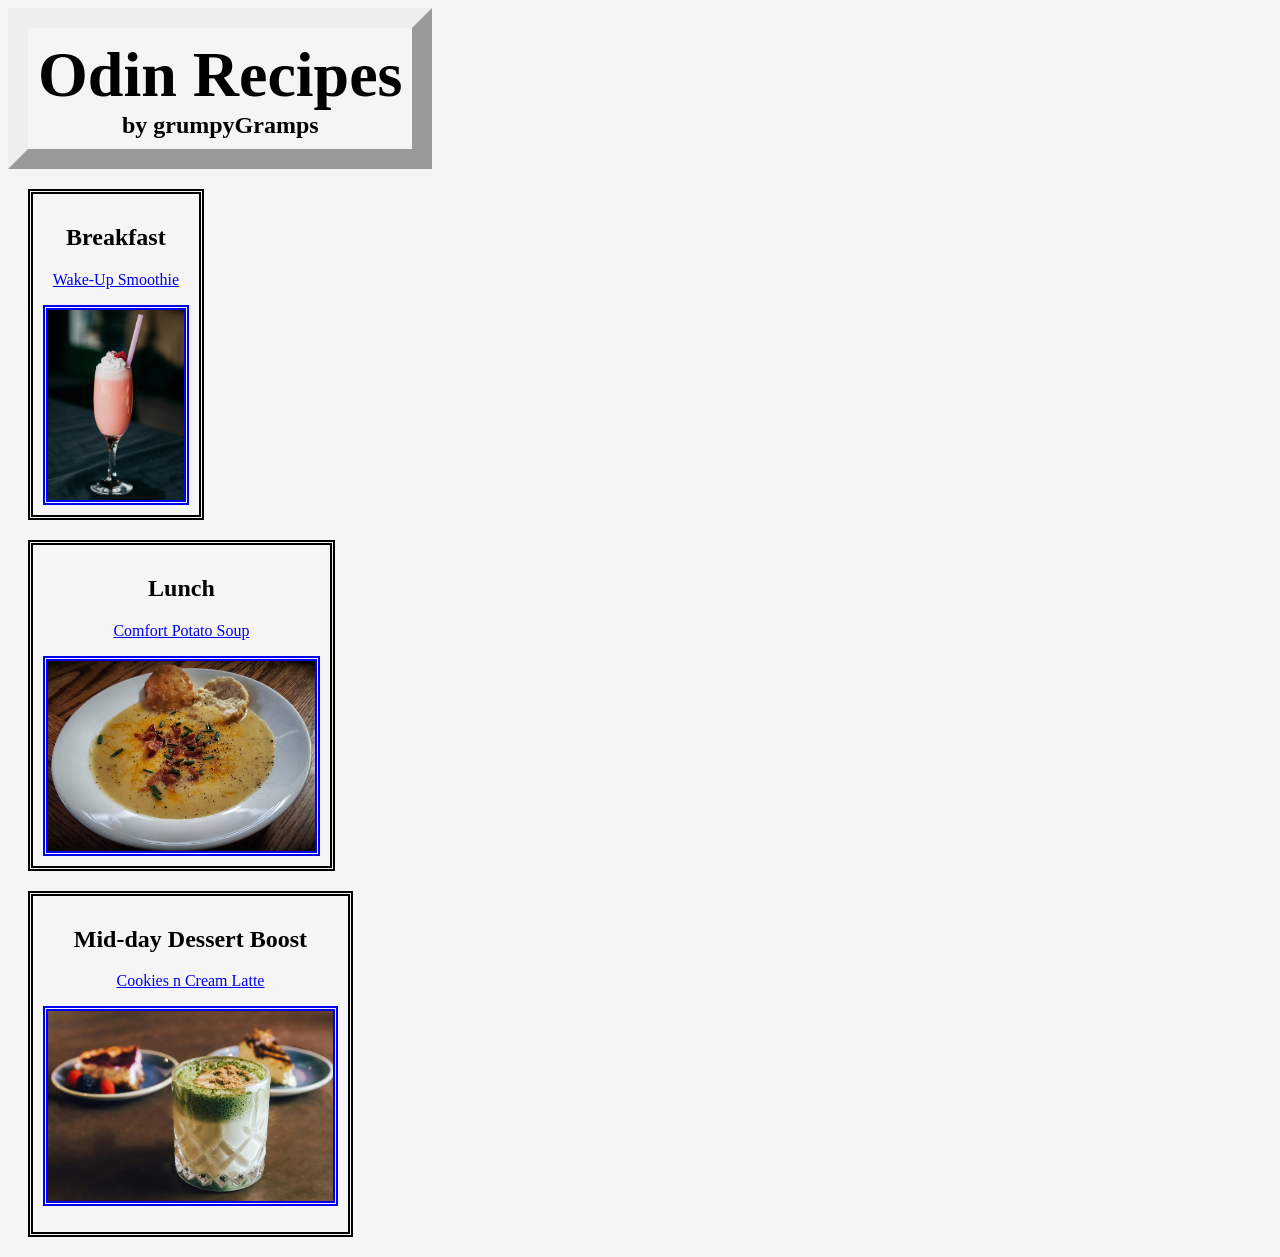
<file: index.html>
<!DOCTYPE html>
<html lang="en">
<head>
    <link rel="stylesheet" href="styles.css">
    <meta charset="UTF-8">
    <meta name="viewport" content="width=device-width, initial-scale=1.0">
    <title>grumpyGramps Odin Recipes</title>
</head>
<body>
    <div class="header">
        <h1 class="page-title">Odin Recipes</h1>
        <h1 class="author">by grumpyGramps</h1>
    </div>

    <div class="breakfast">
        <p><h2>Breakfast</h2></p>
        <p><a href="recipes/smoothie.html">Wake-Up Smoothie</a></p>
        <a href="recipes/smoothie.html"><img src="img/smoothie.jpg" alt="Strawberry smoothie with whipped cream on top"
        height="200"></a>
    </div>

    <div class="lunch">
        <p><h2>Lunch</h2></p>
        <p><a href="recipes/ps.html">Comfort Potato Soup</a></p>
        <a href="recipes/ps.html"><img src="img/ps.jpg" alt="Bowl of cheesy potato soup with bacon and chives on top"
        height="200"></a>
    </div>

    <div class="mid-day">
        <p><h2>Mid-day Dessert Boost</h2></p>
        <p><a href="recipes/cnc-latte.html">Cookies n Cream Latte</a></p>
        <a href="recipes/cnc-latte.html"><p><img src="img/frap.jpg" alt="Cookies n Cream Matcha Latte"
        height="200"></p></a>
    </div>
</body>
</html>
</file>
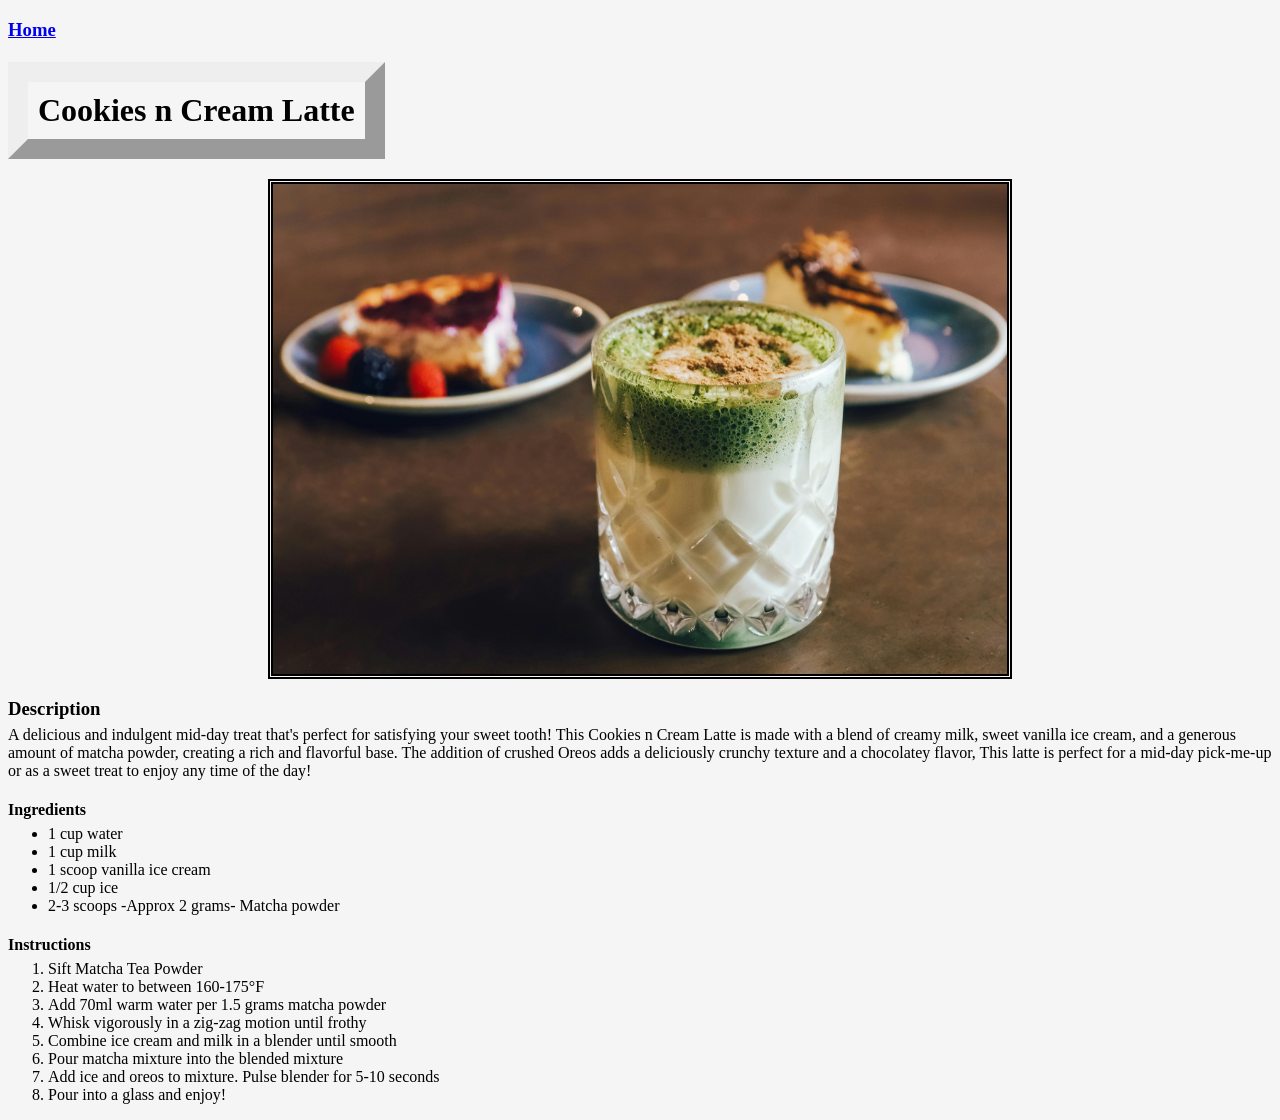
<file: recipes/cnc-latte.html>
<!DOCTYPE html>
<html lang="en">
<head>
    <link rel="stylesheet" href="../styles.css">
    <meta charset="UTF-8">
    <meta name="viewport" content="width=device-width, initial-scale=1.0">
    <title>Cookies n Cream Latte</title>
</head>
<body>
    <a href="../index.html"><h3>Home</h3></a>
    <h1 class="header">Cookies n Cream Latte</h1>
    <img src="../img/frap.jpg" alt="Cookies n Cream Matcha Latte"
        height="500">
    <h3 class="subhead">Description</h3>
    <p>A delicious and indulgent mid-day treat that's perfect for satisfying your sweet tooth!
    This Cookies n Cream Latte is made with a blend of creamy milk, sweet vanilla ice cream, and a generous amount of matcha powder, 
    creating a rich and flavorful base.  The addition of crushed Oreos adds a deliciously crunchy texture and a chocolatey flavor, 
    This latte is perfect for a mid-day pick-me-up or as a sweet treat to enjoy any time of the day!
    </p>
    <h4 class="subhead">Ingredients</h4>
    <ul>
        <li>1 cup water</li>
        <li>1 cup milk</li>
        <li>1 scoop vanilla ice cream</li>
        <li>1/2 cup ice</li>
        <li>2-3 scoops -Approx 2 grams- Matcha powder</li>
    </ul>
    <h4 class="subhead">Instructions</h4>
    <ol>
        <li>Sift Matcha Tea Powder</li>
        <li>Heat water to between 160-175°F</li>
        <li>Add 70ml warm water per 1.5 grams matcha powder</li>
        <li>Whisk vigorously in a zig-zag motion until frothy</li>
        <li>Combine ice cream and milk in a blender until smooth</li>
        <li>Pour matcha mixture into the blended mixture</li>
        <li>Add ice and oreos to mixture.  Pulse blender for 5-10 seconds</li>
        <li>Pour into a glass and enjoy!</li>
    </ol>

    
</body>
</html>
</file>
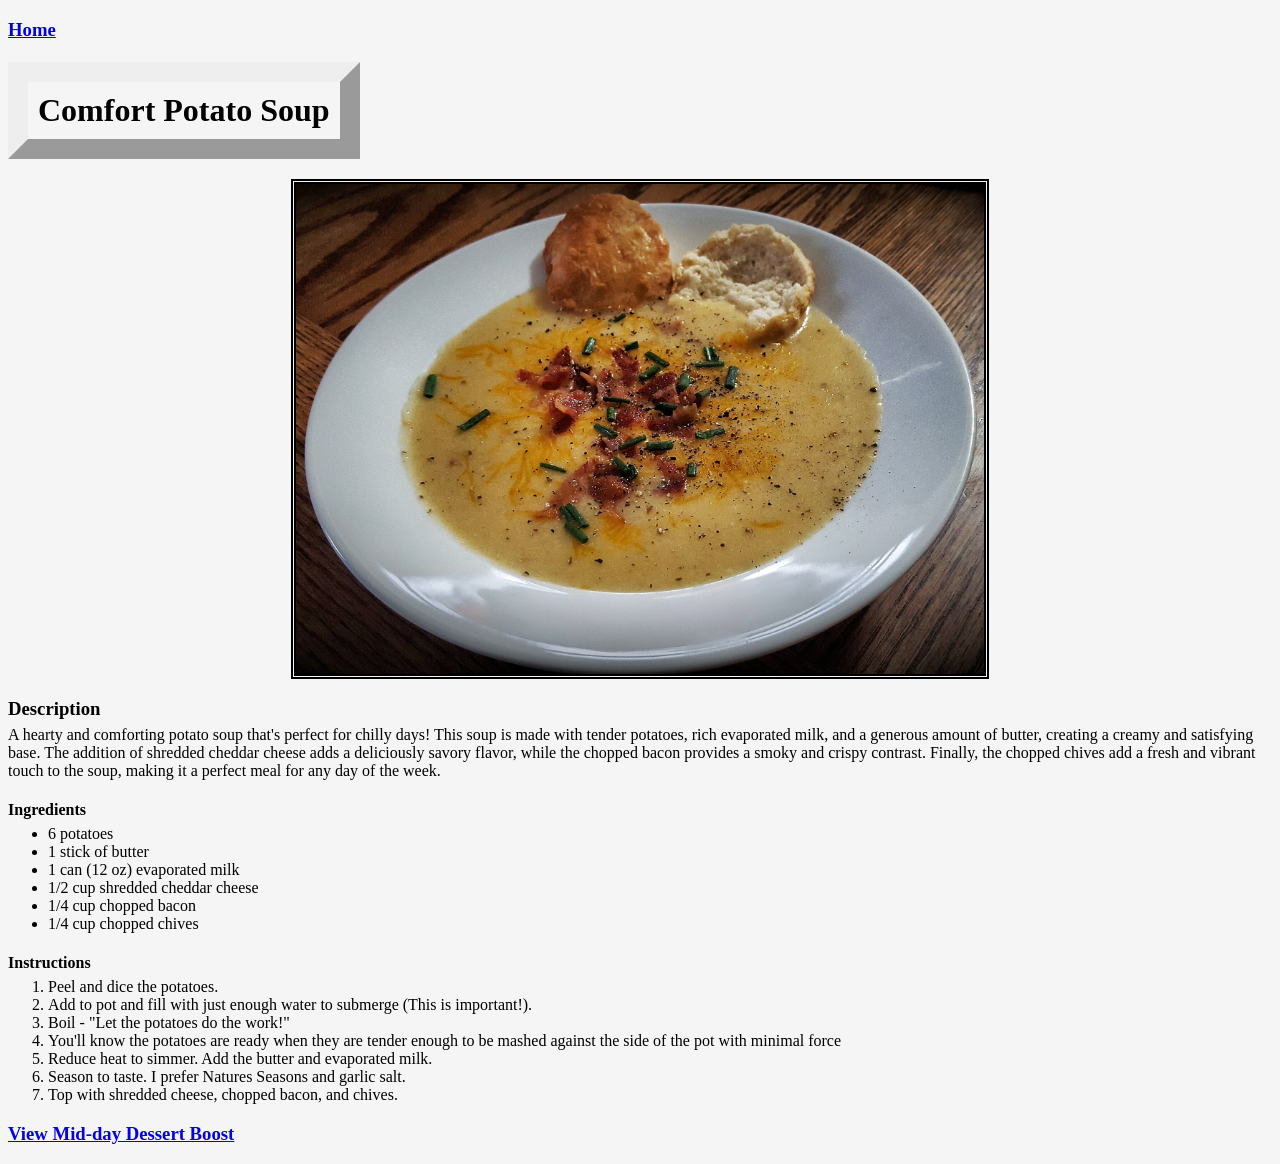
<file: recipes/ps.html>
<!DOCTYPE html>
<html lang="en">
<head>
    <link rel="stylesheet" href="../styles.css">
    <meta charset="UTF-8">
    <meta name="viewport" content="width=
    , initial-scale=1.0">
    <title>Comfort Potato Soup</title>
</head>

<body>
    <a href="../index.html"><h3>Home</h3></a>
    <h1 class="header">Comfort Potato Soup</h1>
    <img src="../img/ps.jpg" alt="Bowl of cheesy potato soup with bacon and chives on top"
        height="500">
    <h3 class="subhead">Description</h3>
    <p>A hearty and comforting potato soup that's perfect for chilly days!
    This soup is made with tender potatoes, rich evaporated milk, and a generous amount of butter, 
    creating a creamy and satisfying base.  The addition of shredded cheddar cheese adds a deliciously savory flavor, 
    while the chopped bacon provides a smoky and crispy contrast.  Finally, the chopped chives add a fresh and vibrant touch to the soup, making it a perfect meal for any day of the week.
    <h4 class="subhead">Ingredients</h4>
        <ul>
            <li>6 potatoes</li>
            <li>1 stick of butter</li>
            <li>1 can (12 oz) evaporated milk</li>
            <li>1/2 cup shredded cheddar cheese</li>
            <li>1/4 cup chopped bacon</li>
            <li>1/4 cup chopped chives</li>
        </ul>
    <h4 class="subhead">Instructions</h4>
        <ol>
            <li>Peel and dice the potatoes.</li>
            <li>Add to pot and fill with just enough water to submerge (This is important!).</li>
            <li>Boil - "Let the potatoes do the work!"</li>
            <li>You'll know the potatoes are ready when they are tender enough to be mashed against the side of the pot with minimal force</li>
            <li>Reduce heat to simmer.  Add the butter and evaporated milk.</li>
            <li>Season to taste.  I prefer Natures Seasons and garlic salt.</li>
            <li>Top with shredded cheese, chopped bacon, and chives.</li>
        </ol>
    <a href="../recipes/cnc-latte.html"><h3>View Mid-day Dessert Boost</h3></a>
</body>
</html>
</file>
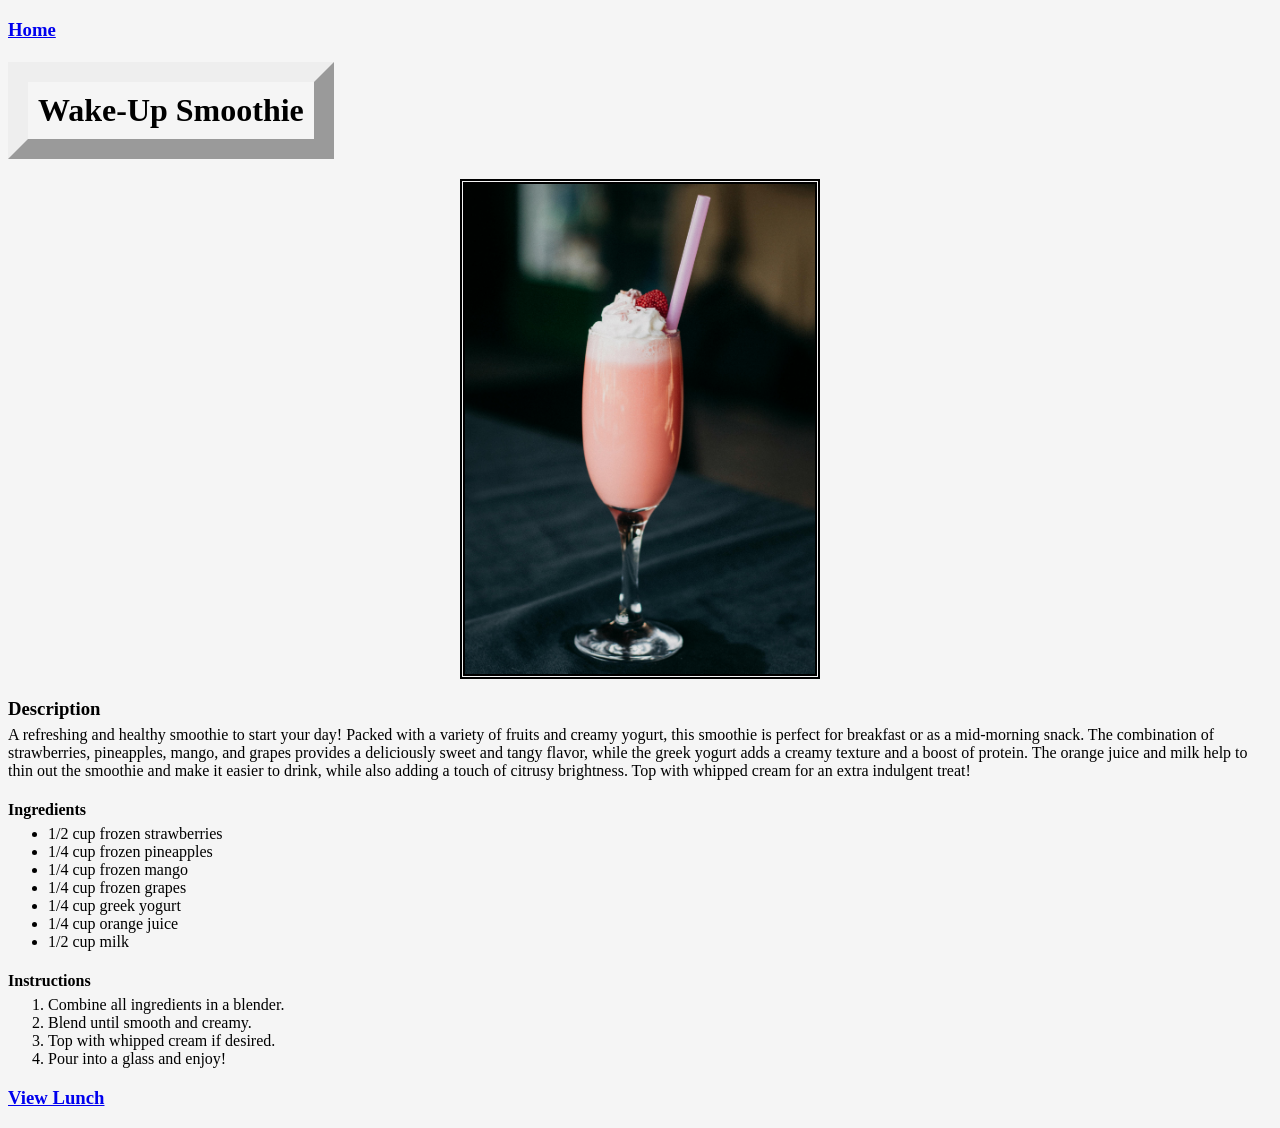
<file: recipes/smoothie.html>
<!DOCTYPE html>
<html lang="en">
<head>
    <link rel="stylesheet" href="../styles.css">
    <meta charset="UTF-8">
    <meta name="viewport" content="width=
    , initial-scale=1.0">
    <title>Wake-Up Smoothie</title>
</head>

<body>
    <a href="../index.html"><h3>Home</h3></a>
    <h1 class="header">Wake-Up Smoothie</h1>
    <img src="../img/smoothie.jpg" alt="Strawberry smoothie with whipped cream on top"
        height="500">
    <h3 class="subhead">Description</h3>
    <p>A refreshing and healthy smoothie to start your day!  
    Packed with a variety of fruits and creamy yogurt, this smoothie is perfect for breakfast or as a mid-morning snack.
    The combination of strawberries, pineapples, mango, and grapes provides a deliciously sweet and tangy flavor, while the greek yogurt adds a creamy texture and a boost of protein.
    The orange juice and milk help to thin out the smoothie and make it easier to drink, while also adding a touch of citrusy brightness.  Top with whipped cream for an extra indulgent treat!
    </p>
    <h4 class="subhead">Ingredients</h4>
        <ul>
            <li>1/2 cup frozen strawberries</li>
            <li>1/4 cup frozen pineapples</li>
            <li>1/4 cup frozen mango</li>
            <li>1/4 cup frozen grapes</li>
            <li>1/4 cup greek yogurt</li>
            <li>1/4 cup orange juice</li>
            <li>1/2 cup milk</li>
        </ul>
    <h4 class="subhead">Instructions</h4>
        <ol>
            <li>Combine all ingredients in a blender.</li>
            <li>Blend until smooth and creamy.</li>
            <li>Top with whipped cream if desired.</li>
            <li>Pour into a glass and enjoy!</li>
        </ol>
    <a href="../recipes/ps.html"><h3>View Lunch</h3></a>
</body>
</html>
</file>
<file: styles.css>
/* styles.css */
* {
  background-color: whitesmoke;
  box-sizing: border-box;
  font-family: papyrus, serif;
}

img {
  display: block;
  margin-left: auto;
  margin-right: auto;
  border-style: double;
  border-width: 5px;
}

.subhead {
  margin-bottom: -10px;
}

.header,
.page-title,
.author {
  background-color: whitesmoke;
}
.header {
  width: fit-content;
  justify-self: center;
  padding: 10px;
  text-align: center;
  border-style: outset;
  border-width: 20px;
  font-size: 32px;
  font-weight: bold;
  margin-bottom: 20px;
}

.page-title {
  margin: 0;
}
.author {
  margin: 0;
  font-size: 24px;
}

.breakfast,
.lunch,
.mid-day {
  justify-self: center;
  text-align: center;
  border-style: double;
  border-width: 5px;
  padding: 10px;
  width: fit-content;
  margin: 20px;
}
</file>
